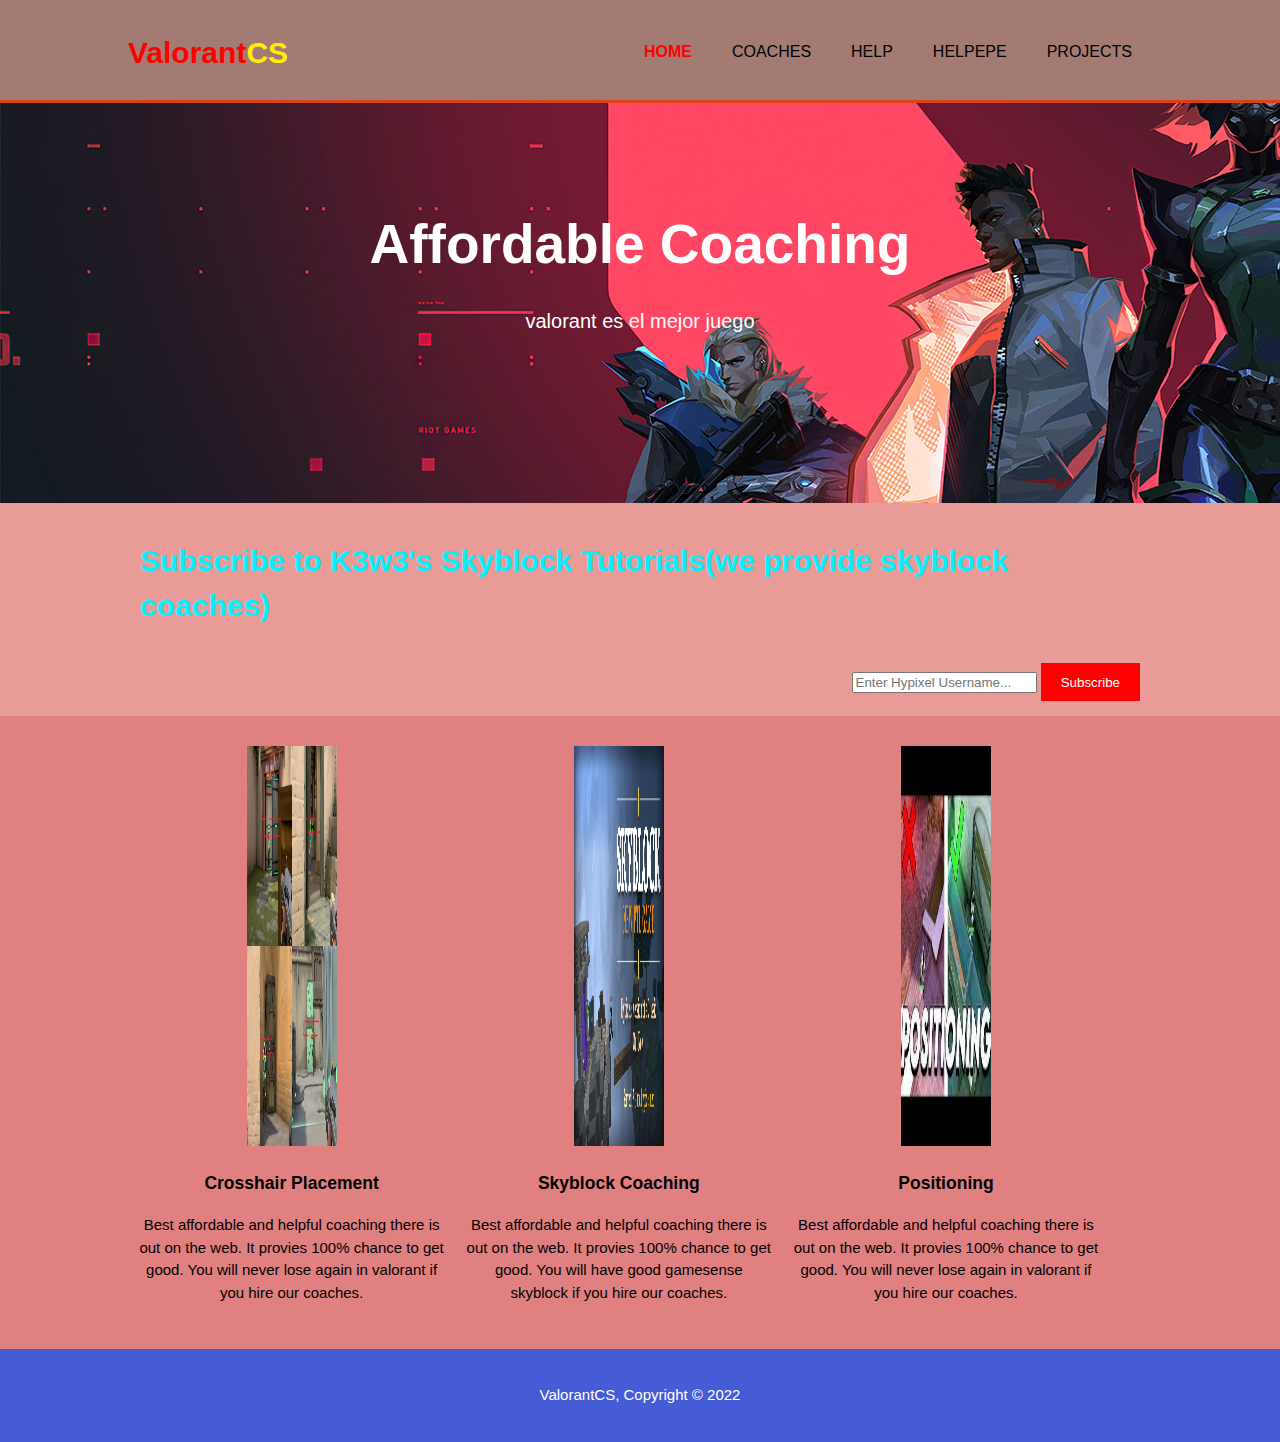
<file: index.html>
<!DOCTYPE html>
<html>
    <head>
        <meta charset ="utf-8">
        <meta name ="viewport" content="with=device-width">
        <meta name ="description" content="Affordable and professional coaching">
        <meta name ="keywords" content="Valorant, God coaching, Crosshair Placement, Positioning">
        <meta name = "author" contents="Valorant University">
        <title>ValorantCS | Welcome</title>
        <link rel = "stylesheet" href="./css/style.css">
    </head>
    <body>
        <header>
            <div class="container">
                <div id="branding">
                    <h1><span class="highlight">Valorant</span>CS</h1>
                </div>
                <nav>
                    <ul>
                        <li class="current"><a href="index.html">Home</a></li>
                        <li><a href="coaches.html">Coaches</a></li>
                        <li><a href="help.html">help</a></li>
                        <li><a href="./subsite/help1.html">helpepe</a></li>
                        <li><a href="projects.html">Projects</a></li>
                    </ul>
                </nav>
            </div> 
        </header>

        <section id ="showcase">
            <div class = "container">
                <h1>Affordable Coaching</h1>
                <p>valorant es el mejor juego</p>
            </div>
        </section>

        <section id="newsletter">
            <div class ="container">
                <h1>Subscribe to K3w3's Skyblock Tutorials(we provide skyblock coaches)</h1>
                <form>
                    <input type="Valorant Ign" placeholder="Enter Hypixel Username...">
                    <button type="submit" class="button_1">Subscribe</button>
                </form>
            </div>
        </section>
        
        <section id="boxes">
            <div class="container">
                <div class="box">
                    <img src="./img/crosshair.png"  width="800" height="400">
                   <h3>Crosshair Placement</h3> 
                   <p>Best affordable and helpful coaching there is out on the web. It provies 100% chance to get good. You will never lose again in valorant if you hire our coaches.</p>
                </div>
                <div class="box">
                    <img src="./img/skyblock.png"  width="800" height="400">
                    <h3>Skyblock Coaching</h3> 
                    <p>Best affordable and helpful coaching there is out on the web. It provies 100% chance to get good. You will have good gamesense skyblock if you hire our coaches.</p>
                 </div>
                 <div class="box">
                    <img src="./img/position.png"  width="800" height="400">
                    <h3>Positioning</h3> 
                    <p>Best affordable and helpful coaching there is out on the web. It provies 100% chance to get good. You will never lose again in valorant if you hire our coaches.</p>
                 </div>
            </div>
        </section>

        <footer>
            <p>ValorantCS, Copyright &copy; 2022</p>
        </footer>
    </body>
</html>
</file>
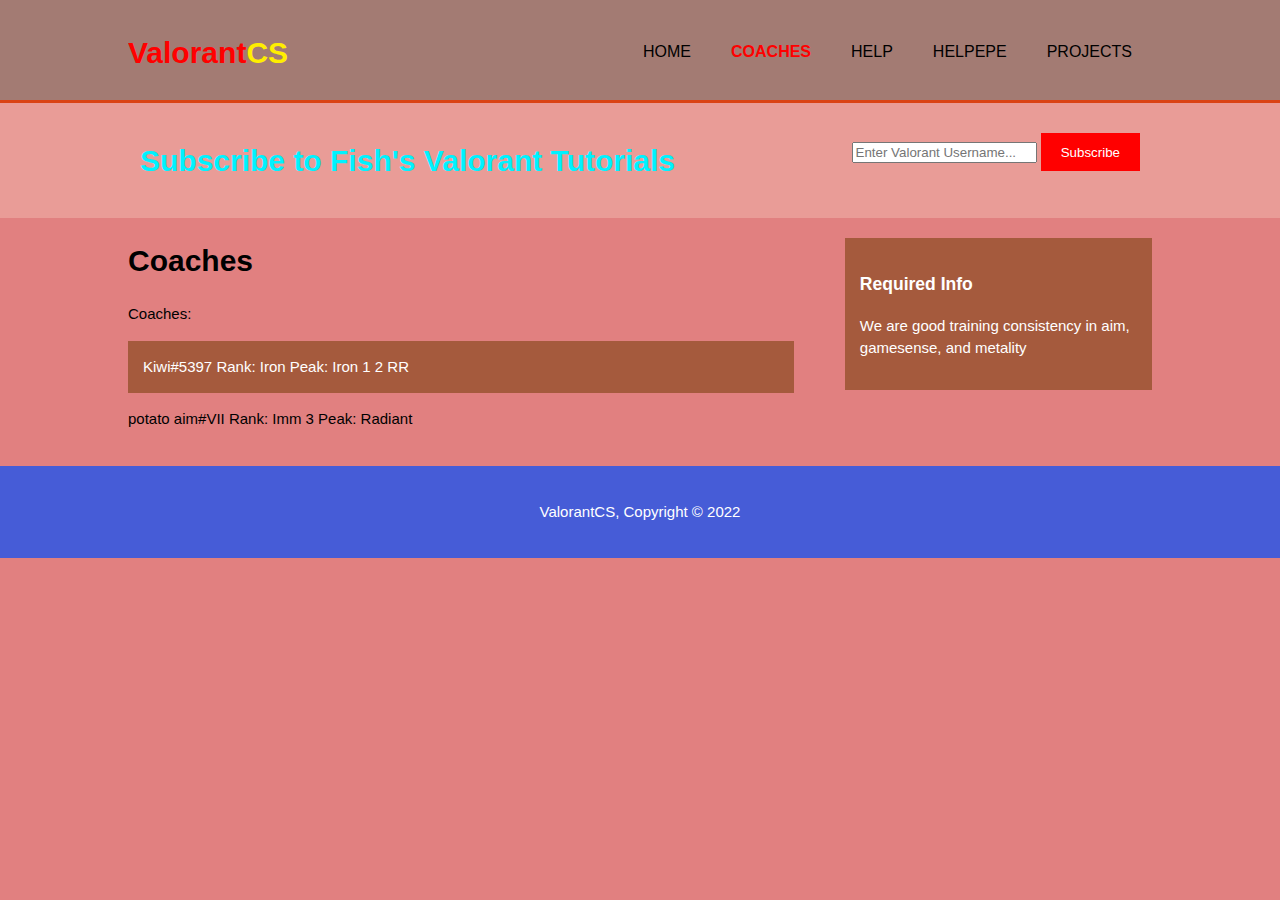
<file: coaches.html>
<!DOCTYPE html>
<html>
    <head>
        <meta charset ="utf-8">
        <meta name ="viewport" content="with=device-width">
        <meta name ="description" content="Affordable and professional coaching">
        <meta name ="keywords" content="Valorant, God coaching, Crosshair Placement, Positioning">
        <meta name = "author" contents="Valorant University">
        <title>ValorantCS | Help</title>
        <link rel = "stylesheet" href="./css/style.css">
    </head>
    <body>
        <header>
            <div class="container">
                <div id="branding">
                    <h1><span class="highlight">Valorant</span>CS</h1>
                </div>
                <nav>
                    <ul>
                        <li><a href="index.html">Home</a></li>
                        <li class="current"><a href="coaches.html">Coaches</a></li>
                        <li><a href="help.html">Help</a></li>
                        <li><a href="./subsite/help1.html">helpepe</a></li>
                        <li><a href="projects.html">Projects</a></li>
                    </ul>
                </nav>
            </div> 
        </header>
        <section id="newsletter">
            <div class ="container">
                <h1>Subscribe to Fish's Valorant Tutorials</h1>
                <form>
                    <input type="Valorant Ign" placeholder="Enter Valorant Username...">
                    <button type="submit" class="button_1">Subscribe</button>
                </form>
            </div>
        </section>
        
        <section id="main">
            <div class="container">
                <article id ="main-col">
                    <h1 class="page-title">Coaches</h1>
                    <p>
                        Coaches:
                    </p>
                    <p class="dark">
                        Kiwi#5397 Rank: Iron Peak: Iron 1 2 RR
                        
                    <p>
                    <p>
                        potato aim#VII Rank: Imm 3 Peak: Radiant
                    </p>
                </article>
                <aside id ="sidebar">
                    <div class="dark">
                    <h3>Required Info</h3>
                    <p>We are good training consistency in aim, gamesense, and metality</p>
                  </div>
                </aside>
            </div>
        </section>

        <footer>
            <p>ValorantCS, Copyright &copy; 2022</p>
        </footer>
    </body>
</html>
</file>
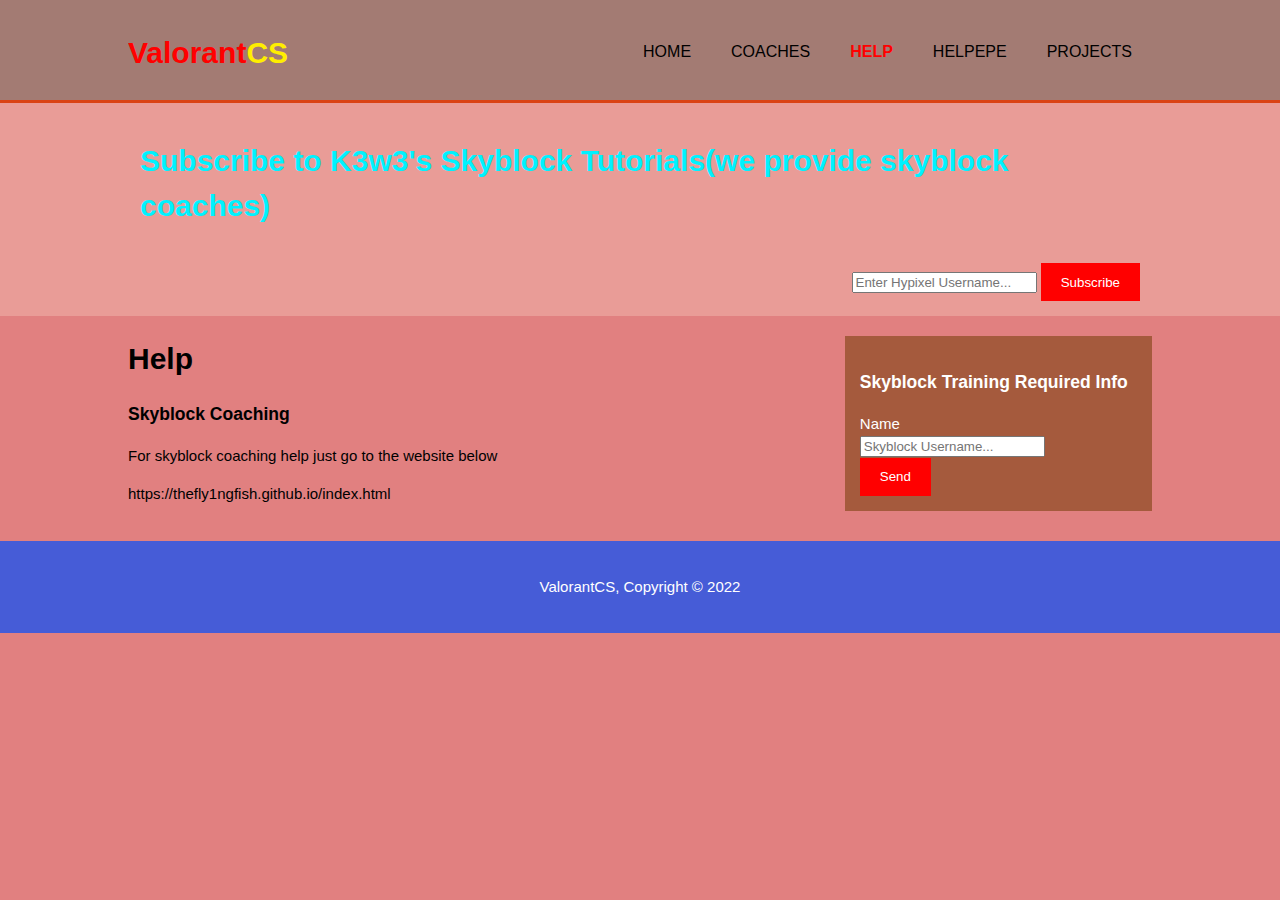
<file: help.html>
<!DOCTYPE html>
<html>
    <head>
        <meta charset ="utf-8">
        <meta name ="viewport" content="with=device-width">
        <meta name ="description" content="Affordable and professional coaching">
        <meta name ="keywords" content="Valorant, God coaching, Crosshair Placement, Positioning">
        <meta name = "author" contents="Valorant University">
        <title>ValorantCS | Skyblock Help</title>
        <link rel = "stylesheet" href="./css/style.css">
    </head>
    <body>
        <header>
            <div class="container">
                <div id="branding">
                    <h1><span class="highlight">Valorant</span>CS</h1>
                </div>
                <nav>
                    <ul>
                        <li><a href="index.html">Home</a></li>
                        <li><a href="coaches.html">Coaches</a></li>
                        <li class="current"><a href="help.html">Help</a></li>
                        <li><a href="./subsite/help1.html">helpepe</a></li>
                        <li><a href="projects.html">Projects</a></li>
                    </ul>
                </nav>
            </div> 
        </header>
        <section id="newsletter">
            <div class ="container">
                <h1>Subscribe to K3w3's Skyblock Tutorials(we provide skyblock coaches)</h1>
                <form>
                    <input type="Valorant Ign" placeholder="Enter Hypixel Username...">
                    <button type="submit" class="button_1">Subscribe</button>
                </form>
            </div>
        </section>
        
        <section id="main">
            <div class="container">
                <article id ="main-col">
                    <h1 class="page-title">Help</h1>
                    <ul id="help">
                        <li>
                            <h3>Skyblock Coaching</h3>
                            <p>For skyblock coaching help just go to the website below</p>
                            <p>https://thefly1ngfish.github.io/index.html</p>
                        </li>
                    </ul>
                </article>
                <aside id ="sidebar">
                    <div class="dark">
                    <h3>Skyblock Training Required Info</h3>
                    <form class="Info">
                        <div>
                            <label>Name</label><br>
                            <input type="text" placeholder="Skyblock Username...">
                        </div>
                        <button class="button_1" type="submit">Send</button>
                    </form>
                  </div>
                </aside>
            </div>
        </section>

        <footer>
            <p>ValorantCS, Copyright &copy; 2022</p>
        </footer>
    </body>
</html>
</file>
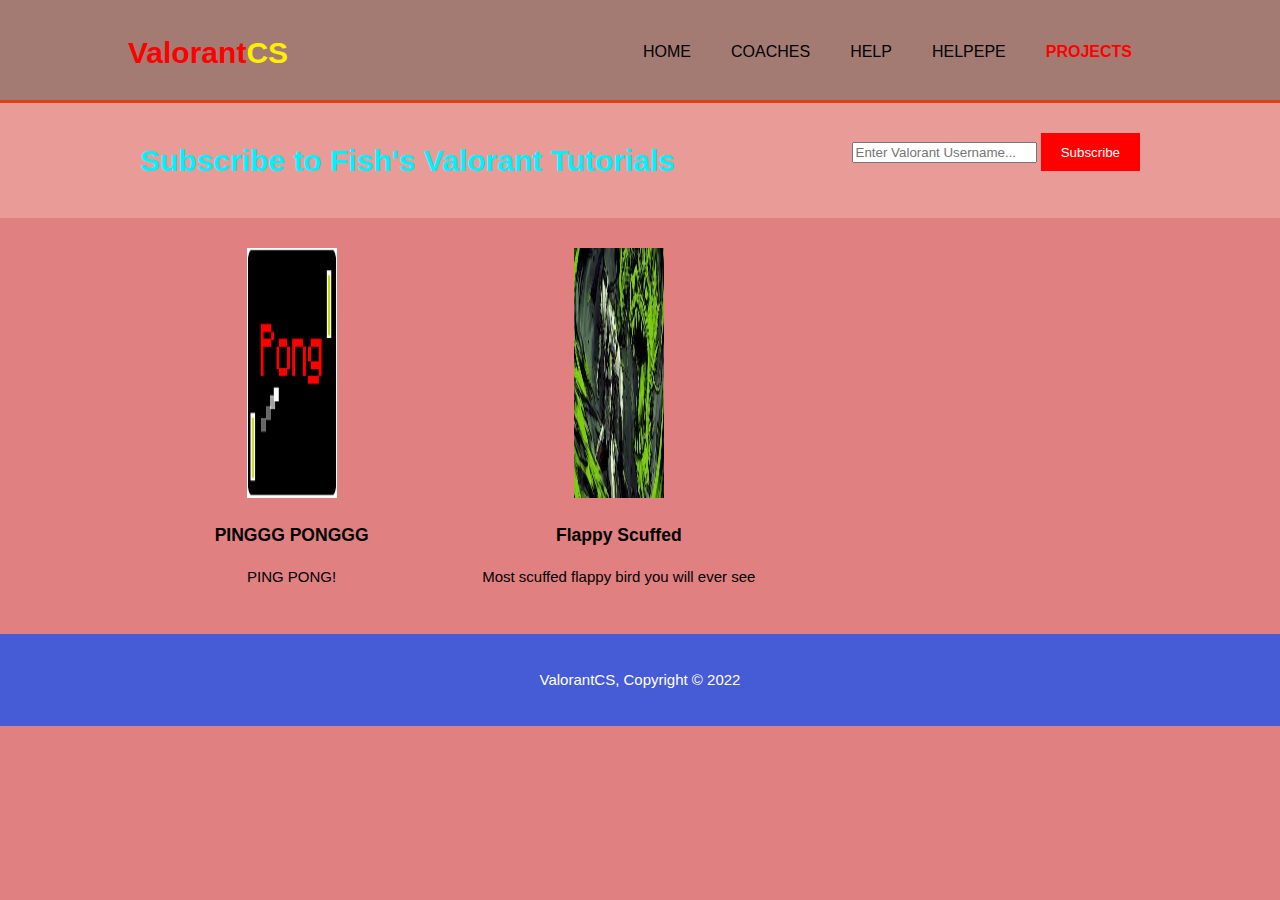
<file: projects.html>
<!DOCTYPE html>
<html>
    <head>
        <meta charset ="utf-8">
        <meta name ="viewport" content="with=device-width">
        <meta name ="description" content="Affordable and professional coaching">
        <meta name ="keywords" content="Valorant, God coaching, Crosshair Placement, Positioning">
        <meta name = "author" contents="Valorant University">
        <title>ValorantCS | Projects</title>
        <link rel = "stylesheet" href="./css/style.css">
    </head>
    <body>
        <header>
            <div class="container">
                <div id="branding">
                    <h1><span class="highlight">Valorant</span>CS</h1>
                </div>
                <nav>
                    <ul>
                        <li><a href="index.html">Home</a></li>
                        <li><a href="coaches.html">Coaches</a></li>
                        <li><a href="help.html">Help</a></li>
                        <li><a href="./subsite/help1.html">helpepe</a></li>
                        <li class="current"><a href="projects.html">Projects</a></li>
                    </ul>
                </nav>
            </div> 
        </header>
        <section id="newsletter">
            <div class ="container">
                <h1>Subscribe to Fish's Valorant Tutorials</h1>
                <form>
                    <input type="Valorant Ign" placeholder="Enter Valorant Username...">
                    <button type="submit" class="button_1">Subscribe</button>
                </form>
            </div>
        </section>
        
        <section id="boxes">
            <div class="container">
            <div class="box">
                <a href="https://editor.p5js.org/dannym.94531/sketches/9vawOKs6j"><img src="./img/pong.png" width="500" height="250"></a>
                <h3> PINGGG PONGGG </h3>
                <p>PING PONG!</p>
                </div>
                <div class="box">
                  <a href="https://editor.p5js.org/dannym.94531/full/9vawOKs6j"><img src="./img/genji.jfif" width="500" height="250"></a>
                  <h3> Flappy Scuffed </h3>
                  <p>Most scuffed flappy bird you will ever see</p>
                </div> 
            </div>
                 </section>

        <footer>
            <p>ValorantCS, Copyright &copy; 2022</p>
        </footer>
    </body>
</html>
</file>
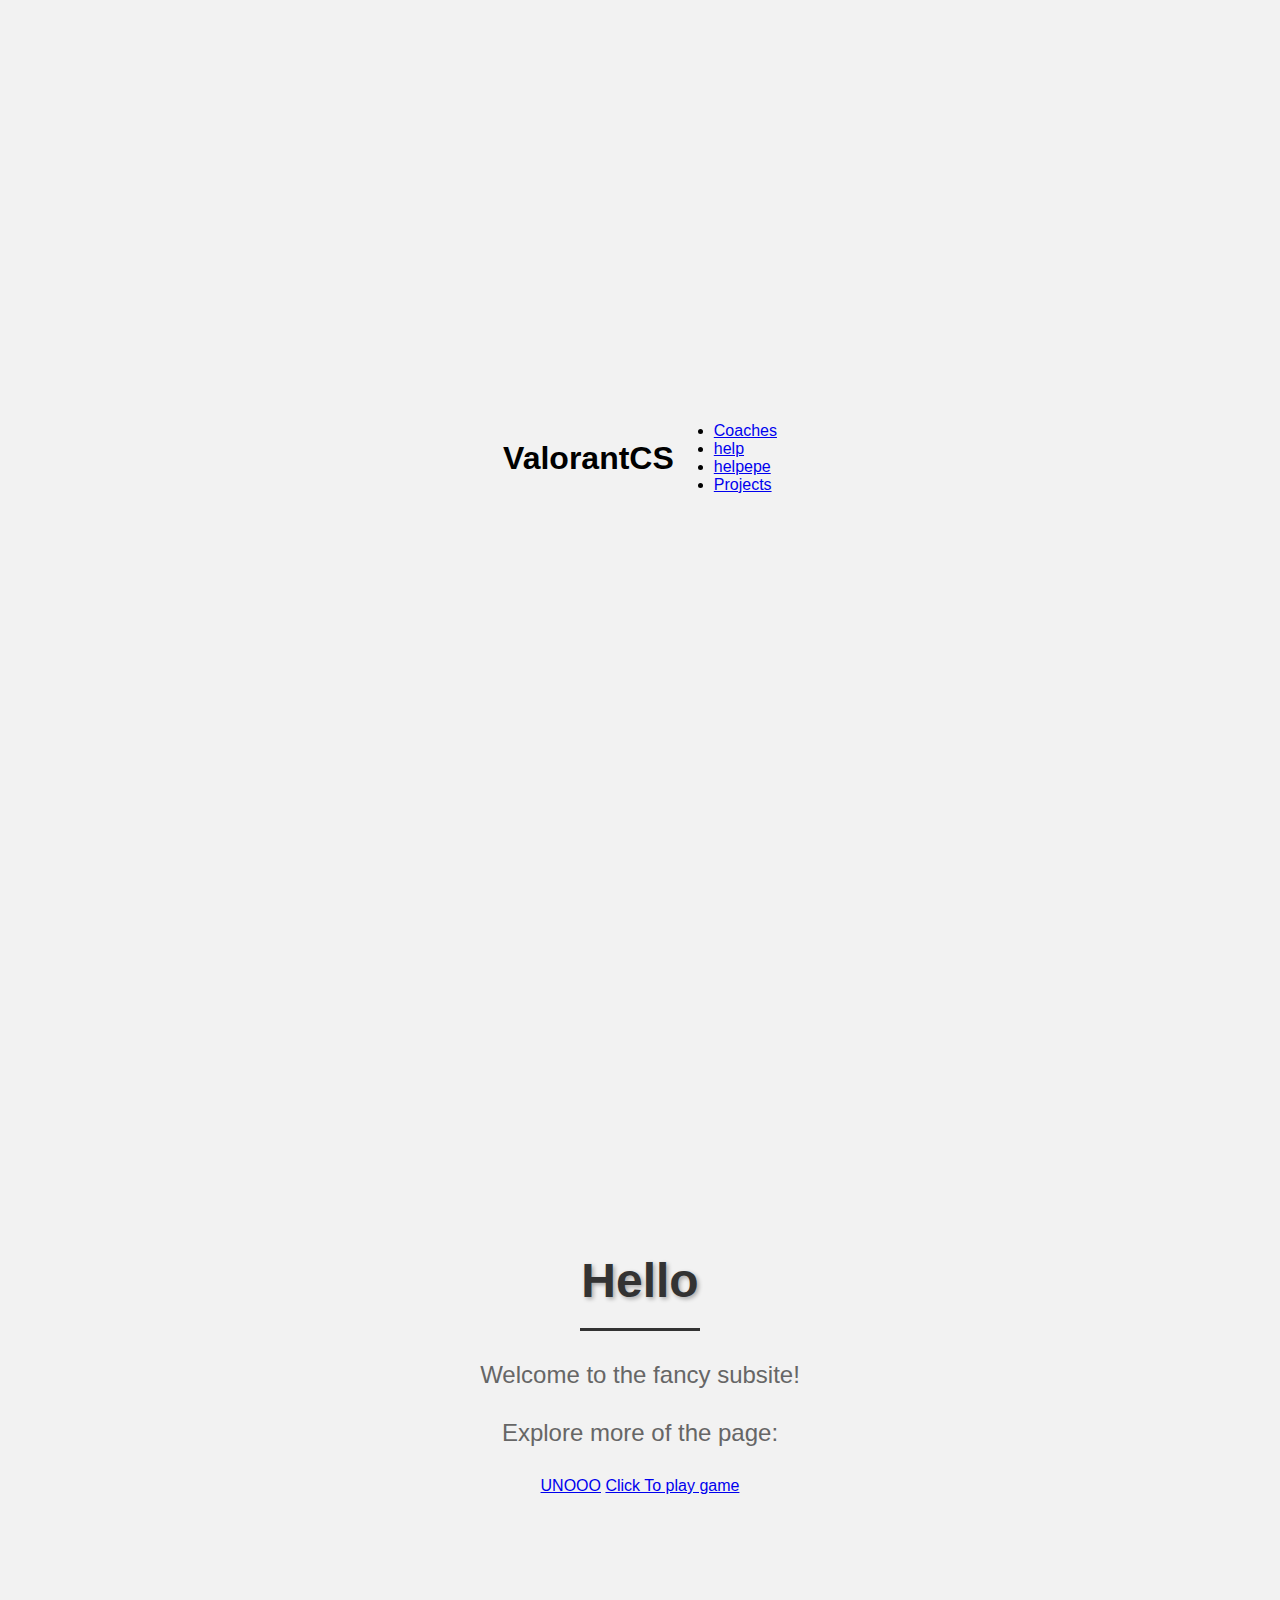
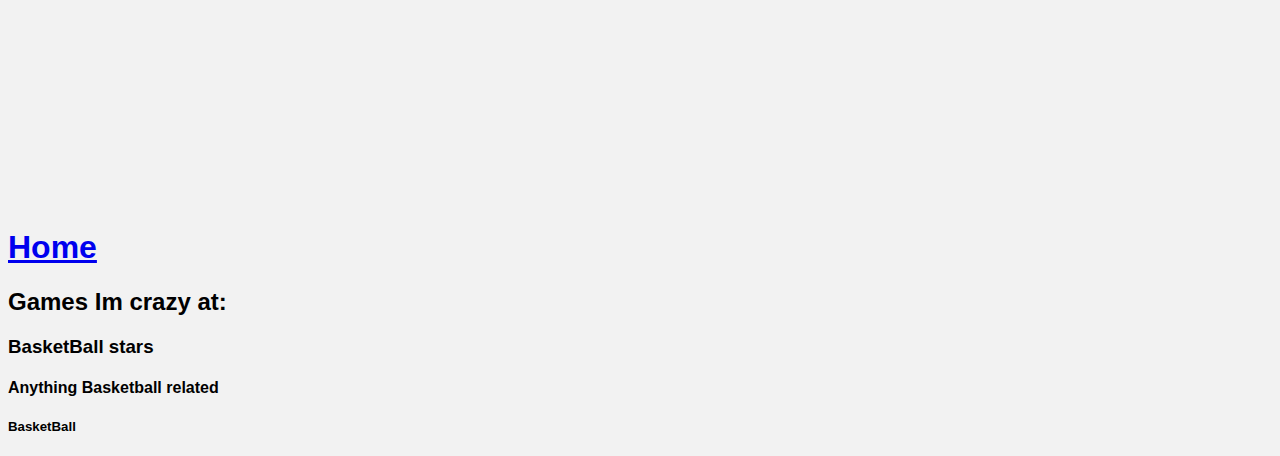
<file: subsite/help1.html>
<!DOCTYPE html>
<html>
<head>
  <title>Fancy Subsite Page</title>
  <style>
    body {
      background-color: #f2f2f2;
      font-family: 'Arial', sans-serif;
    }

    .container {
      display: flex;
      align-items: center;
      justify-content: center;
      height: 100vh;
    }

    .content {
      text-align: center;
    }

    .greeting {
      font-size: 48px;
      color: #333;
      margin-bottom: 20px;
      text-shadow: 2px 2px 4px rgba(0, 0, 0, 0.3);
    }

    .underline {
      width: 120px;
      height: 3px;
      background-color: #333;
      margin: 0 auto;
      margin-bottom: 30px;
    }

    .message {
      font-size: 24px;
      color: #666;
      margin-bottom: 30px;
    }

    .textbox {
      display: inline-block;
      background-color: #fff;
      border: 2px solid #333;
      padding: 10px 20px;
      font-size: 18px;
      color: #333;
      cursor: pointer;
      transition: background-color 0.3s ease-in-out;
    }

    .textbox:hover {
      background-color: #333;
      color: #fff;
    }
  </style>
</head>
  
<body>
  <header>
        <div class="container">
            <div id="branding">
                <h1><span class="highlight">Valorant</span>CS</h1>
            </div>
            <nav>
                <ul>
                    <li><a href="./../coaches.html">Coaches</a></li>
                    <li><a href="./../help.html">help</a></li>
                    <li class="current"><a href="./subsite/help1.html">helpepe</a></li>
                    <li><a href="./../projects.html">Projects</a></li>
                </ul>
            </nav>
        </div> 
    </header>
  <div class="container">
    <div class="content">
      <h1 class="greeting">Hello</h1>
      <div class="underline"></div>
      <p class="message">Welcome to the fancy subsite!</p>
      <p class="message">Explore more of the page:</p>
      <a href = "help1.html">UNOOO</a>
       <a href = "help2.html">Click To play game</a>
    </div>
  </div>
            <a = href="./../index.html">
                <h1>Home</h1>
            </a>
     
            <h2> Games Im crazy at: </h2>
            <h3> BasketBall stars </h3>
            <h4> Anything Basketball related </h4>
            <h5> BasketBall </h5>

        </body>
    
</html>
</file>
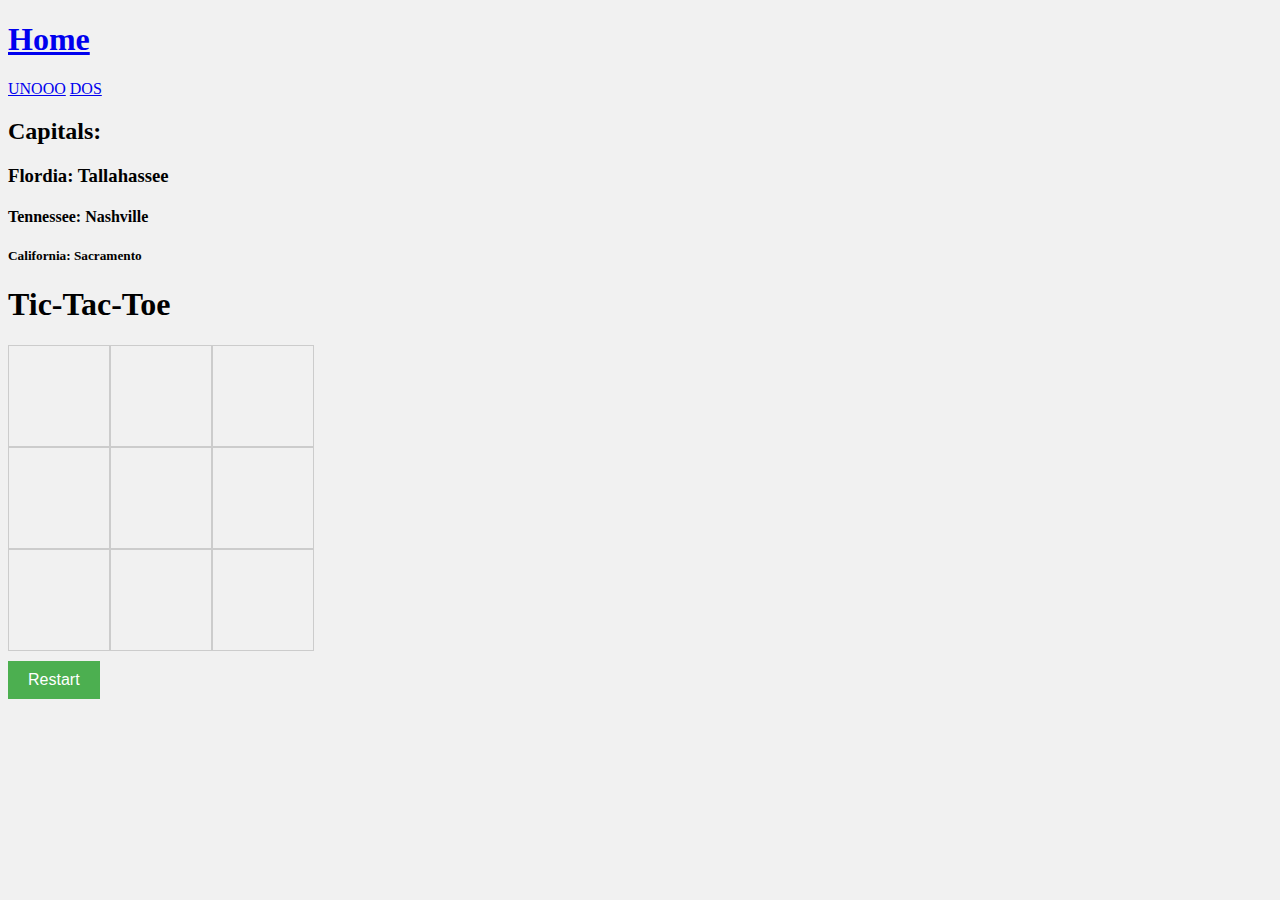
<file: subsite/help2.html>
<!DOCTYPE html>
<html>
    <head>
  <title>Tic-Tac-Toe</title>
  <style>
    body {
      background-color: #f1f1f1;
    }

    .board {
      display: flex;
      flex-wrap: wrap;
      width: 400px;
    }

    .board div {
      width: 100px;
      height: 100px;
      border: 1px solid #ccc;
      display: flex;
      align-items: center;
      justify-content: center;
      font-size: 36px;
      cursor: pointer;
    }

    .restart-button {
      display: none;
      margin-top: 10px;
      background-color: #4CAF50;
      border: none;
      color: white;
      padding: 10px 20px;
      text-align: center;
      text-decoration: none;
      display: inline-block;
      font-size: 16px;
      cursor: pointer;
    }

    .restart-button:hover {
      background-color: #45a049;
    }
  </style>
</head>
        <body>
            <a = href="./../index.html">
                <h1>Home</h1>
            </a>
            <a href = "help1.html">UNOOO</a>
            <a href = "help2.html">DOS</a>
            <h2> Capitals: </h2>
            <h3> Flordia: Tallahassee</h3>
            <h4> Tennessee: Nashville</h4>
            <h5> California: Sacramento </h5>
            <h1>Tic-Tac-Toe</h1>

            <div class="board">
              <div onclick="makeMove(0, 0)"></div>
              <div onclick="makeMove(0, 1)"></div>
              <div onclick="makeMove(0, 2)"></div>
              <div onclick="makeMove(1, 0)"></div>
              <div onclick="makeMove(1, 1)"></div>
              <div onclick="makeMove(1, 2)"></div>
              <div onclick="makeMove(2, 0)"></div>
              <div onclick="makeMove(2, 1)"></div>
              <div onclick="makeMove(2, 2)"></div>
            </div>
          
            <button class="restart-button" onclick="restartGame()">Restart</button>
          
            <script>
              // Game logic
              var board = [
                ['', '', ''],
                ['', '', ''],
                ['', '', '']
              ];
              var currentPlayer = 'X';
              var gameOver = false;
          
              function makeMove(row, col) {
                if (!gameOver && board[row][col] === '') {
                  board[row][col] = currentPlayer;
                  document.querySelector('.board').children[row * 3 + col].innerText = currentPlayer;
                  document.querySelector('.board').children[row * 3 + col].style.color = currentPlayer === 'X' ? '#ff3333' : '#0088cc';
          
                  if (checkWin(currentPlayer)) {
                    showRestartButton();
                    alert(currentPlayer + ' wins!');
                    gameOver = true;
                  } else if (checkTie()) {
                    showRestartButton();
                    alert('It\'s a tie!');
                    gameOver = true;
                  } else {
                    currentPlayer = currentPlayer === 'X' ? 'O' : 'X';
                  }
                }
              }
          
              function checkWin(player) {
                // Check rows
                for (var i = 0; i < 3; i++) {
                  if (board[i][0] === player && board[i][1] === player && board[i][2] === player) {
                    return true;
                  }
                }
          
                // Check columns
                for (var j = 0; j < 3; j++) {
                  if (board[0][j] === player && board[1][j] === player && board[2][j] === player) {
                    return true;
                  }
                }
          
                // Check diagonals
                if (board[0][0] === player && board[1][1] === player && board[2][2] === player) {
                  return true;
                }
          
                if (board[0][2] === player && board[1][1] === player && board[2][0] === player) {
                  return true;
                }
          
                return false;
              }
          
              function checkTie() {
                for (var i = 0; i < 3; i++) {
                  for (var j = 0; j < 3; j++) {
                    if (board[i][j] === '') {
                      return false;
                    }
                  }
                }
                return true;
              }
          
              function showRestartButton() {
                document.querySelector('.restart-button').style.display = 'block';
              }
          
              function restartGame() {
                board = [
                  ['', '', ''],
                  ['', '', ''],
                  ['', '', '']
                ];
                currentPlayer = 'X';
                gameOver = false;
          
                var cells = document.querySelector('.board').children;
                for (var i = 0; i < cells.length; i++) {
                  cells[i].innerText = '';
                  cells[i].style.color = '';
                }
          
                document.querySelector('.restart-button').style.display = 'none';
              }
            </script>

        </body>
    
</html>
</file>
<file: css/style.css>
body{   
    font: 15px/1.5 Arial,Helvetica,sans-serif;
    padding:0;
    margin:0;
    background-color: rgb(225, 128, 128);
}
.container{
    width:80%;
    margin:auto;
    overflow:hidden;
}

ul{
    margin:0;
    padding:0;
}
.button_1{
    height:38px;
    background: #ff0000;
    border:0;
    padding-left: 20px;
    padding-right: 20px;
    color: #ffffff;
}
.dark{
    padding:15px;
    background: #a55a3d;
    color: #ffffff;
    margin-top:10px;
    margin-bottom:10px;
}
header{
    background:#A37B73FF;
    color: #ffee00;
    padding-top: 30px;
    min-height: 70px;
    border-bottom:#da4315 3px solid;
}
header a{
    color:#000000;
    text-decoration:none;
    text-transform: uppercase;
    font-size:16px;
}
header li{
    float:left;
    display:inline;
    padding: 0 20px 0 20px;
}
header #branding{
    float:left;
}
header #branding h1{
    margin:0;

}
header nav{
    float:right;
    margin-top:10px;
}
header .highlight, header .current a{
    color: #ff0000;
    font-weight:bold;
}
header a:hover{
    color: #cccccc;
    font-weight:bold;
}

#showcase{
    min-height:400px;
    background:url('../img/val.jpg') no-repeat 0 -400px;
    text-align:center;
    color: #ffffff;
}
#showcase h1{
    margin-top:100px;
    font-size:55px;
    margin-bottom:10px;
}
#showcase p{
    font-size:20px;

}
#newsletter{
    padding:15px;
    color: #00f2ff;
    background: #e99c97
}
#newsletter h1{
    float:left;
}
#newsletter form{
    float:right;
    margin-top:15px;
}
#newsletter input[type="username"]{
    padding:4x;
    height:25px;
    width:250px;
}
#boxes{
    margin-top:20px;
}
#boxes .box{
    float:left;
    text-align: center;
    width:30%;
    padding:10px;
}

#boxes .box img{
    width:90px;
}
aside#sidebar{
    float:right;
    width:30%;
    margin-top:10px;
}
aside#sidebar .quote input, aside#sidebar .quote textarea{
    width:90%;
    padding:5px;
}
article#main-col{
    float:left;
    width:65%;
}
ul#services{
    list-style:none;
    padding:20px;
    border: #cccccc solid 1px;
    margin-bottom:5px;
    background: #e6e6e6;
}
footer{
    padding:20px;
    margin-top:20px;
    color: #ffffff;
    background-color: #465cd7;
    text-align: center;
}

@media(max-width: 768px){
    header #branding,
    header nav,
    header nav li,
    #newsletter h1,
    #newsletter form,
    #boxes .box,
    article#main-col,
    aside#sidebar{
        float:none;
        text-align:center;
        width:100%;
    }

    header{
        padding-bottom:20px;
    }

    #showcase h1{
        margin-top:40px;
    }

    #newsletter button, .quote botton{
        display:block;
        width:100%;
    }

    #newsletter form input[type="email"], .quote input, .quote textarea{
        width:100%;
        margin-bottom:5px;
    }
}
</file>
